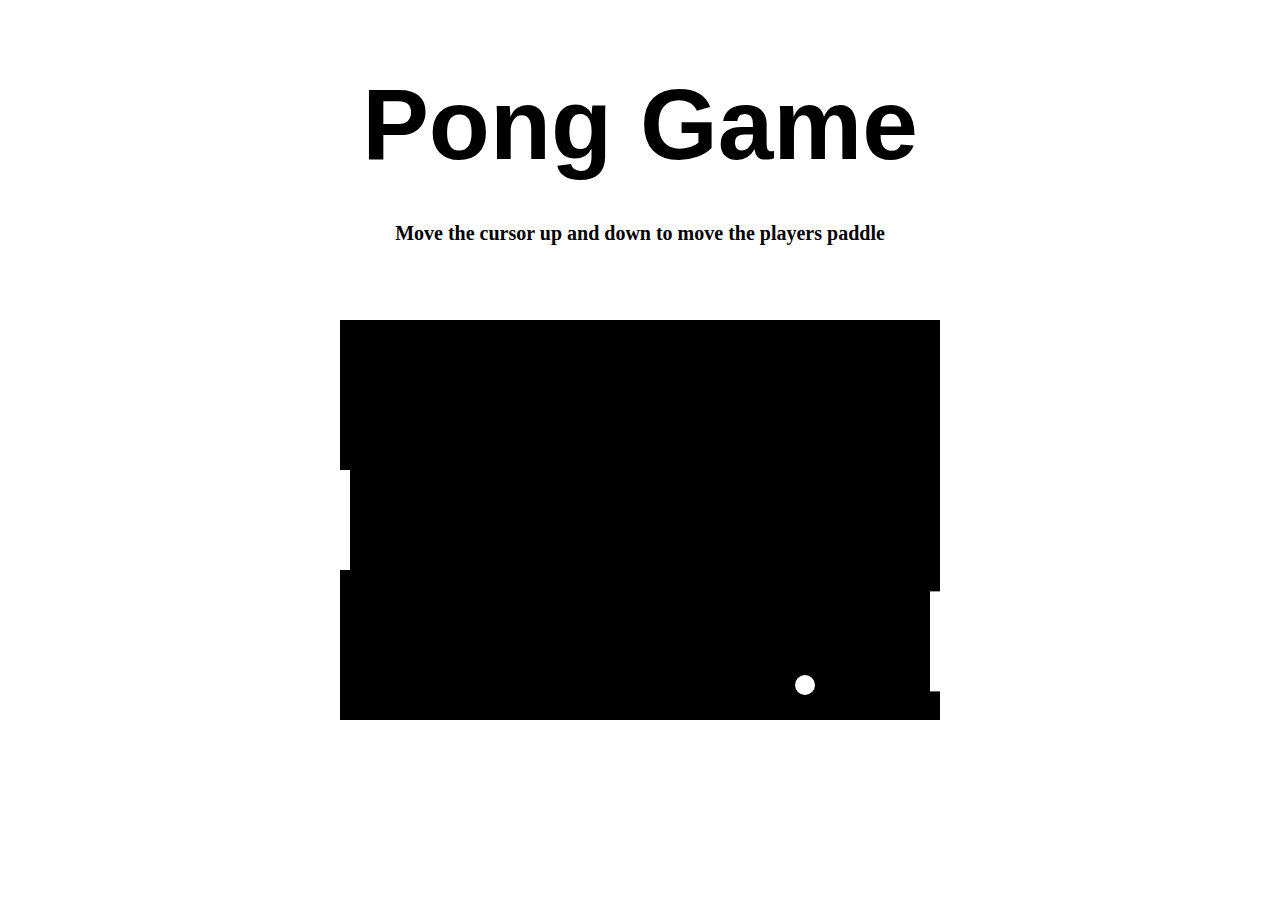
<file: index.html>
<!DOCTYPE html>
<html lang="en">
    <head>
        <meta charset="UTF-8">
        <title>PONG GAME</title>
        <link rel="stylesheet" href="Pp.css">
    </head>
    <body>
        <h1> Pong Game</h1>
        <h2> Move the cursor up and down to move the players paddle</h2>
        
        <div id="canvas-container">
                <canvas id ="pong" width = "600" height = "400"></canvas>
        </div>
            <script src ="Pong.js"></script>
            
        
    </body>
</html>
</file>
<file: Pp.css>
h1{
    font-size:100px;
    margin-bottom: 0px;
    text-align: center;
    font-family: sans-serif;
}

h2{
    font-size: 20px;
    margin-top : 40px;
    margin-bottom : 75px;
    text-align: center;
    font-family: 'Times New Roman', Times, serif;
}

#canvas-container {
    width: 100%;
    text-align:center;
 }
 
 canvas {
    display: inline;
 }
</file>
